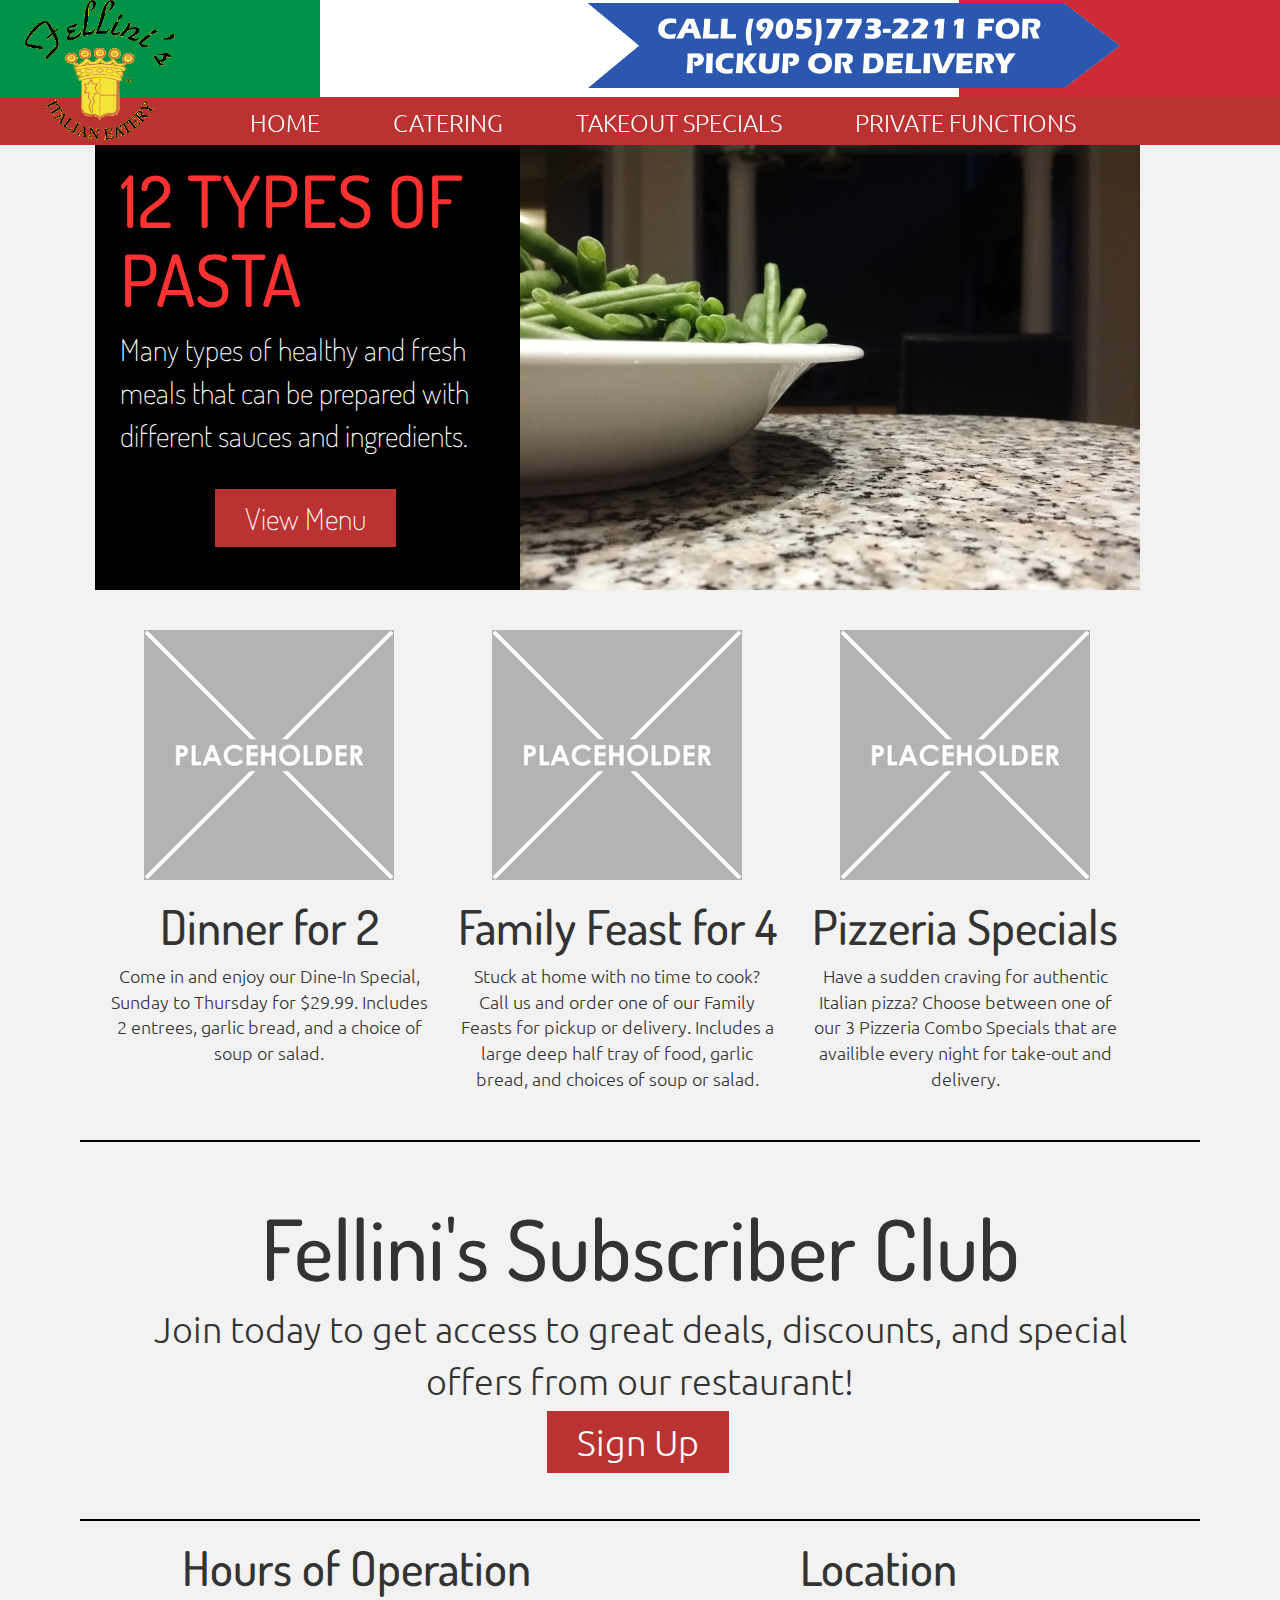
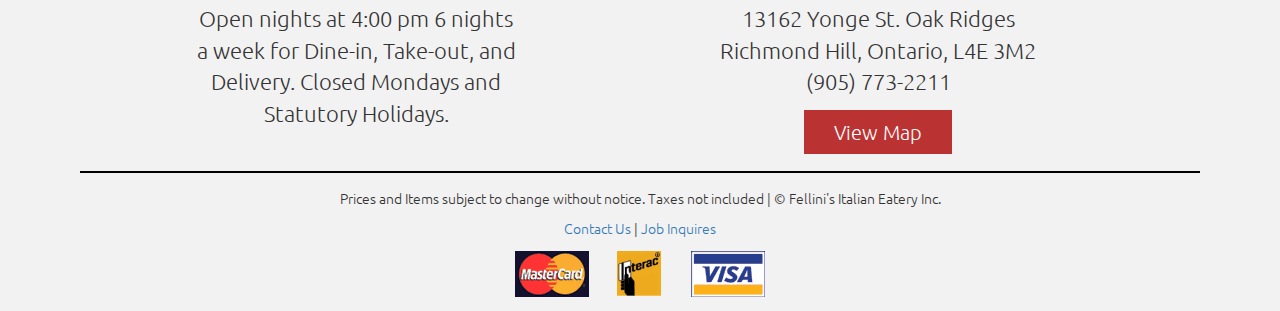
<file: Fellinis/index.html>
<!DOCTYPE html>
<html>
	<head>
		<title>Fellini's Italian Eatery</title>
		<link rel="stylesheet" href="http://maxcdn.bootstrapcdn.com/bootstrap/3.3.5/css/bootstrap.min.css">
		<link rel="stylesheet" type="text/css" href="style.css">
		<link href='https://fonts.googleapis.com/css?family=Ubuntu:400,300|Raleway|Dosis' rel='stylesheet' type='text/css'>
		<script src="https://ajax.googleapis.com/ajax/libs/jquery/1.12.0/jquery.min.js"></script>
		<script>
			$(document).ready(function() {
				$(".mobile-show").click(function() {
					$(".navigation .container").hide();
					$(".mobile-nav").slideDown("slow");
				});

				$(".mobile-close").click(function() {
					$(".mobile-nav").slideUp("slow", function (){
						$(".navigation .container").show();
					});
				});
			
			});
		</script>
	</head>

	<body>
		<div class="navigation">

			<div class="mobile-nav">
				<button class="mobile-close"><strong>X</strong></button>
				<ul class="nav-mobile">
					<li class="adjust"><a href="index.html">Home</a></li>
					<li><a href="catering.html">Catering</a></li>
					<li><a href="takeoutspecials.html">Takeout Specials</a></li>
					<li><a href="privatefunctions.html">Private Functions</a></li>
				</ul>
			</div>

			<div class="container">
				<div class="logo">
					<a href="index.html"><img src="Images/fellinilogo.gif"></a>
				</div>
				<div class="top-banner">
					<a href="#"><img src="Images/callin.png"></a>
				</div>

				<div class="nav-bar">
					<ul class="nav">
						<li><a href = "index.html">Home</a></li>
						<li><a href = "catering.html">Catering</a></li>
						<li><a href = "takeoutspecials.html">Takeout Specials</a></li>
						<li><a href = "privatefunctions.html">Private Functions</a></li>
					</ul>
				</div>
				
				<button class="mobile-show">
					<img src="Images/expand.png" height="35">
				</button>
			</div>
		</div>

		<div class="menu">
			<div class="container">
				<div class="menu-text">
					<h1>12 Types of Pasta</h1>
					<p>Many types of healthy and fresh meals that can be prepared with different sauces and ingredients.</p>
					<a class="button" href="menus.html">View Menu</a>
				</div>

				<div class="menu-image">
					<img src="Images/pasta.jpg" height="450" width="620">
				</div>
			</div>
		</div>

		<div class="specials">
			<div class="container">
				<div class="dinner-two">
					<a href="takeoutspecials.html"><img class="placeholder" src="Images/placeholder.png" height="250" width="250"></a> 
					<h1 class="subtitle">Dinner for 2</h1>
					<p class="description">Come in and enjoy our Dine-In Special, Sunday to Thursday for $29.99. Includes 2 entrees, garlic bread, and a choice of soup or salad.</p>
				</div>
				<div class="dinner-four">
					<a href="takeoutspecials.html"><img class="placeholder" src="Images/placeholder.png" height="250" width="250"></a> 
					<h1 class="subtitle">Family Feast for 4</h1>
					<p class="description">Stuck at home with no time to cook? Call us and order one of our Family Feasts for pickup or delivery. Includes a large deep half tray of food, garlic bread, and choices of soup or salad.</p> 
				</div>
				<div class="pizzeria">
					<a href="takeoutspecials.html"><img class="placeholder" src="Images/placeholder.png" height="250" width="250"></a> 
					<h1 class="subtitle">Pizzeria Specials</h1>
					<p class="description">Have a sudden craving for authentic Italian pizza? Choose between one of our 3 Pizzeria Combo Specials that are availible every night for take-out and delivery.</p>
				</div>
			</div>
		</div>

		<div class="subscribers">
			<div class="container">
				<h1>Fellini's Subscriber Club</h1>
				<p>Join today to get access to great deals, discounts, and special offers from our restaurant!</p>
				<a class="button" href="#">Sign Up</a>
			</div>
		</div>

		<div class="extra-info">
			<div class="container">
				<div class="hours">
					<h1>Hours of Operation</h1>
					<p>Open nights at 4:00 pm 6 nights a week for Dine-in, Take-out, and Delivery. Closed Mondays and Statutory Holidays.</p>
				</div>
				<div class="location">
					<h1>Location</h1>
					<p>13162 Yonge St. Oak Ridges Richmond Hill, Ontario, L4E 3M2 (905) 773-2211</p>
					<a class="button" href="#">View Map</a>
				</div>
			</div>
		</div>

		<div class="footer">
			<div class="container">
				<p class>Prices and Items subject to change without notice. Taxes not included | &copy; Fellini's Italian Eatery Inc.</p>
				<div class="footer-text">
					<a href="#">Contact Us</a>
					 | 
					<a href="#"> Job Inquires</a>
				</div>
				<div class="footer-images">
					<img src="Images/weaccept.gif?">
				</div>
			</div>
		</div>


	</body>



</html>
</file>
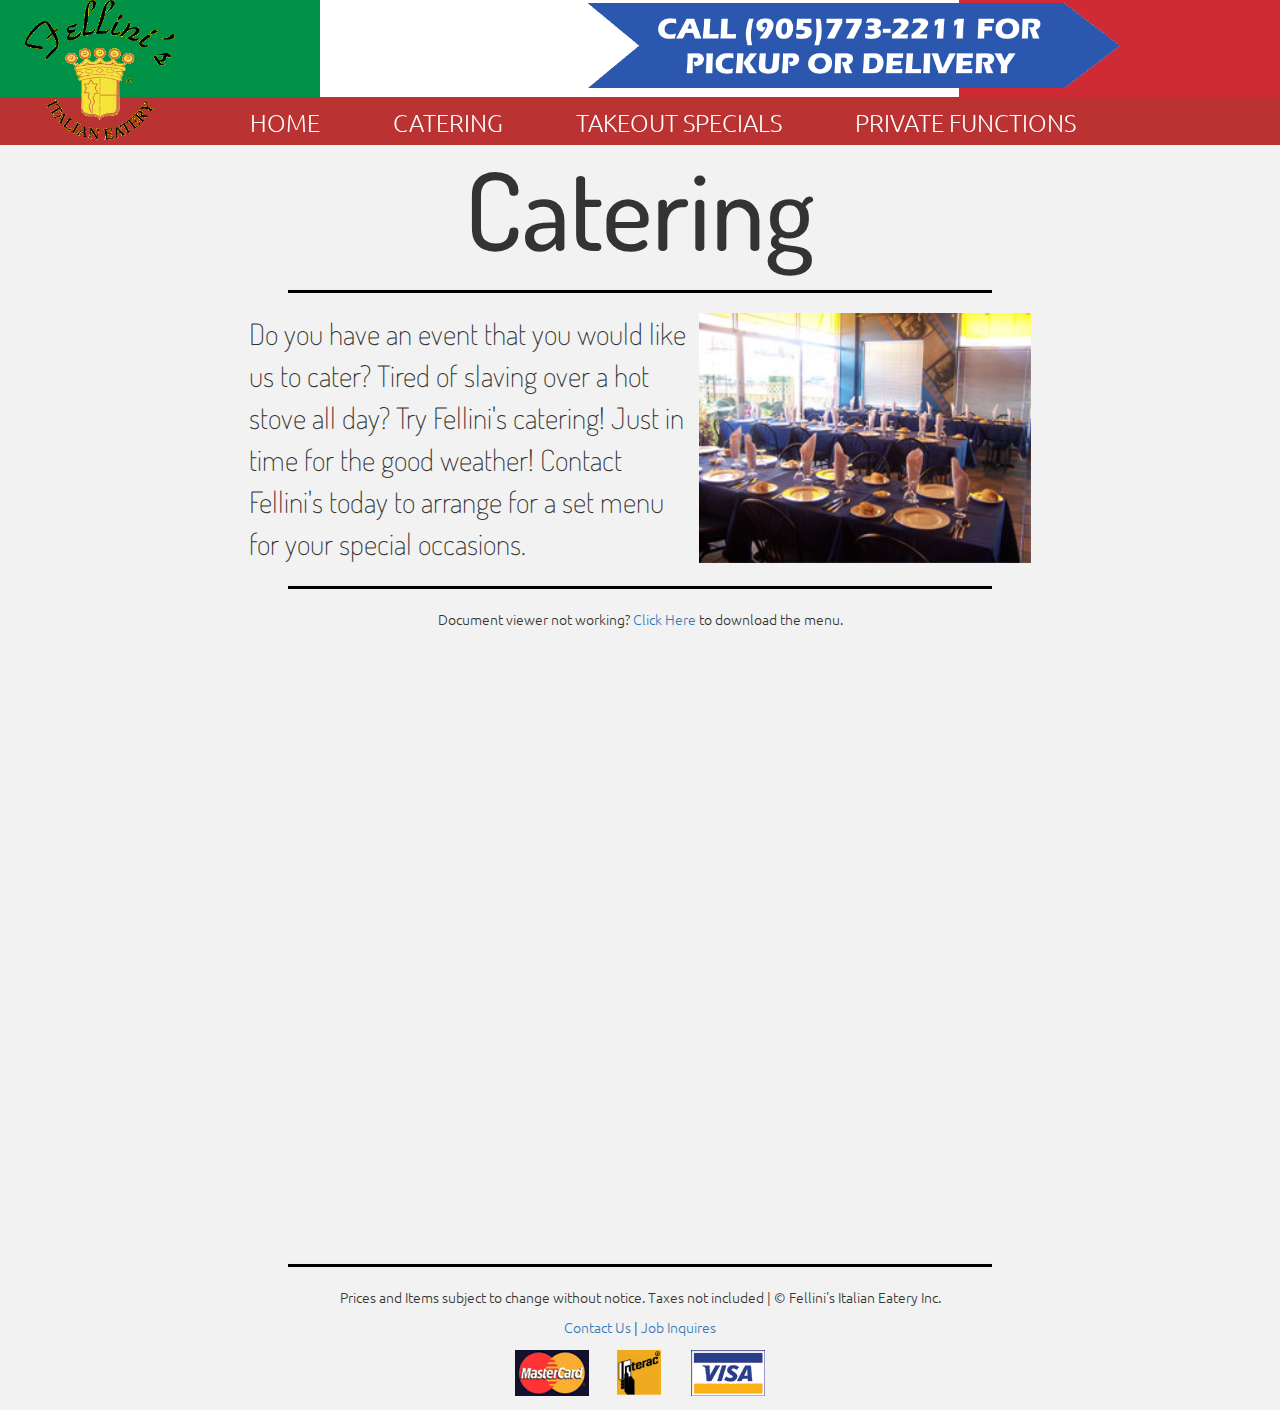
<file: Fellinis/catering.html>
<!DOCTYPE html>
<html>
	<head>
		<title>Fellini's Italian Eatery</title>
		<link rel="stylesheet" href="http://maxcdn.bootstrapcdn.com/bootstrap/3.3.5/css/bootstrap.min.css">
		<link rel="stylesheet" type="text/css" href="style.css">
		<link href='https://fonts.googleapis.com/css?family=Ubuntu:400,300|Raleway|Dosis' rel='stylesheet' type='text/css'>
		<script src="https://ajax.googleapis.com/ajax/libs/jquery/1.12.0/jquery.min.js"></script>
		<script>
			$(document).ready(function() {
				$(".mobile-show").click(function() {
					$(".navigation .container").hide();
					$(".mobile-nav").slideDown("slow");
				});

				$(".mobile-close").click(function() {
					$(".mobile-nav").slideUp("slow", function (){
						$(".navigation .container").show();
					});
				});
			
			});
		</script>
	</head>

	<body>
		<div class="navigation">
			
			<div class="mobile-nav">
				<button class="mobile-close"><strong>X</strong></button>
				<ul class="nav-mobile">
					<li class="adjust"><a href="index.html">Home</a></li>
					<li><a href="catering.html">Catering</a></li>
					<li><a href="takeoutspecials.html">Takeout Specials</a></li>
					<li><a href="privatefunctions.html">Private Functions</a></li>
				</ul>
			</div>

			<div class="container">
				<div class="logo">
					<a href="index.html"><img src="Images/fellinilogo.gif"></a>
				</div>
				<div class="top-banner">
					<a href="#"><img src="Images/callin.png"></a>
				</div>

				<div class="nav-bar">
					<ul class="nav">
						<li><a href = "index.html">Home</a></li>
						<li><a href = "catering.html">Catering</a></li>
						<li><a href = "takeoutspecials.html">Takeout Specials</a></li>
						<li><a href = "privatefunctions.html">Private Functions</a></li>
					</ul>
				</div>
				
				<button class="mobile-show">
					<img src="Images/expand.png" height="35">
				</button>
			</div>
		</div>

		<div class="catering">
			<div class="container">
				<h1>Catering</h1>
				<hr>
				<div class="catering-text">
					<p>Do you have an event that you would like us to cater? Tired of slaving over a hot stove all day? Try Fellini's catering! Just in time for the good weather! Contact Fellini's today to arrange for a set menu for your special occasions.</p>
				</div>
				<div class="catering-image">
					<img src = "Images/cateringsetup.jpg" height="250px"> 
				</div>
				<hr>
				<p>Document viewer not working? <a href="Menus/cateringmenu.pdf" target="_blank">Click Here</a> to download the menu.</p>
				
			</div>
		</div>

		<div class="menu-viewer">
			<div class="container">
				<div class="catering-menu">
					<iframe src="Menus/cateringmenu.pdf" style="width:800px; height:600px;" frameborder="0" target="_blank"></iframe>
				</div>	
				<hr>
			</div>
		</div>

		<div class="footer">
			<div class="container">
				<p class>Prices and Items subject to change without notice. Taxes not included | &copy; Fellini's Italian Eatery Inc.</p>
				<div class="footer-text">
					<a href="#">Contact Us</a>
					 | 
					<a href="#"> Job Inquires</a>
				</div>
				<div class="footer-images">
					<img src="Images/weaccept.gif?">
				</div>
			</div>
		</div>

	</body>



</html>
</file>
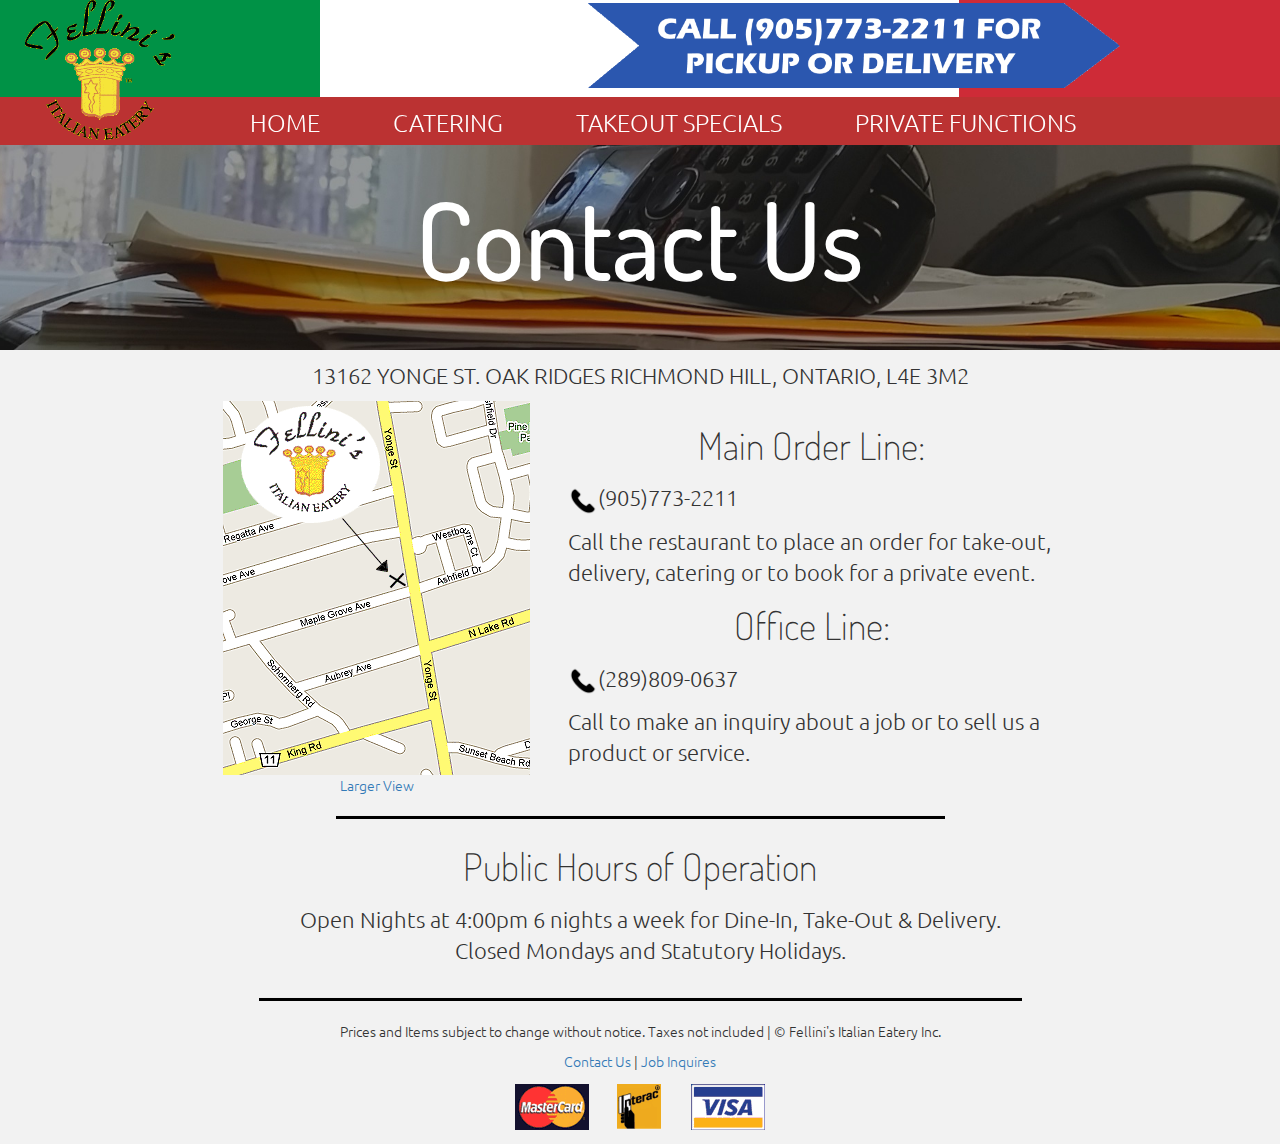
<file: Fellinis/contactus.html>
<!DOCTYPE html>
<html>
	<head>
		<title>Fellini's Italian Eatery</title>
		<link rel="icon" href="http://www.fellinisitalianeatery.com/images/felliniicon.ico" type="image/x-icon"/> 
		<link rel="shortcut icon" href="http://www.fellinisitalianeatery.com/images/felliniicon.ico" type="image/x-icon"/>
		<meta name="viewport" content="width=device-width, initial-scale=1">
		<meta name="keywords" CONTENT="Oak, Ridges, Pizza, Pasta, Takeout, Restaurant, Italian, Fellini, Fellini’s, Authentic, Pizza, Spaghetti, Penne, Rose, Sauce, Patio, Wings, Italian, Eatery, Home-style, Dine-In, Delivery, Eat Smart Award, Winner, Aurora, Newmarket, Richmond, Hill, King, City, Ontario, Catering, Special, Events, Private, Functions, Occasions,">
		<meta name="description" CONTENT="Great Authentic Italian Pizzas &amp; Pastas! Dine-In, Takeout and Delivery! Come dine-in and choose one of our great daily Specials! Eat Smart Award Winner for the Past 6 Years! Located directly on Yonge Street in heart of Oak Ridges, Richmond Hill, Ontario. Call now for TAKEOUT OR DELIVEY (905)773-2211">
		<link rel="stylesheet" href="http://maxcdn.bootstrapcdn.com/bootstrap/3.3.5/css/bootstrap.min.css">
		<link rel="stylesheet" type="text/css" href="style.css">
		<link href='https://fonts.googleapis.com/css?family=Ubuntu:400,300|Raleway|Dosis' rel='stylesheet' type='text/css'>
		<script src="https://ajax.googleapis.com/ajax/libs/jquery/1.12.0/jquery.min.js"></script>
		<script>
			$(document).ready(function() {
				$(".mobile-show").click(function() {
					$(".navigation .container").hide();
					$(".mobile-nav").slideDown("slow");
				});

				$(".mobile-close").click(function() {
					$(".mobile-nav").slideUp("slow", function (){
						$(".navigation .container").show();
					});
				});
			
			});
		</script>
	</head>

	<body>
		<div class="navigation">
			
			<div class="mobile-nav">
				<button class="mobile-close"><strong>X</strong></button>
				<ul class="nav-mobile">
					<li class="adjust"><a href="index.html">Home</a></li>
					<li><a href="catering.html">Catering</a></li>
					<li><a href="takeoutspecials.html">Takeout Specials</a></li>
					<li><a href="privatefunctions.html">Private Functions</a></li>
				</ul>
			</div>

			<div class="container">
				<div class="logo">
					<a href="index.html"><img src="Images/fellinilogo.gif"></a>
				</div>
				<div class="top-banner">
					<a href="#"><img src="Images/callin.png"></a>
				</div>

				<div class="nav-bar">
					<ul class="nav">
						<li><a href = "index.html">Home</a></li>
						<li><a href = "catering.html">Catering</a></li>
						<li><a href = "takeoutspecials.html">Takeout Specials</a></li>
						<li><a href = "privatefunctions.html">Private Functions</a></li>
					</ul>
				</div>
				
				<button class="mobile-show">
					<img src="Images/expand.png" height="35">
				</button>
			</div>
		</div>

		<div class="contact-us-banner">
			<div class="container">
				<h1>Contact Us</h1>
			</div>
		</div>

		<div class="contact-details">
			<div class="container">
				<p>13162 Yonge St. Oak Ridges Richmond Hill, Ontario, L4E 3M2</p>
				<table>
					<tr>
						<td>
							<img src="Images/fellinimap.gif">
							<a href="https://www.google.ca/maps/place/Fellini's+Italian+Eatery+Inc./@43.957607,-79.455786,14z/data=!4m2!3m1!1s0x882ad5ccda67568f:0x4e70748394354095?hl=en" target="_blank">Larger View</a>
						</td>
						<td>
							<p class="phone-num-heading">Main Order Line:</p>
							<p class="phone-num"><img src="Images/phoneicon.png" height="30px">(905)773-2211</p>
							<p class="phone-num">Call the restaurant to place an order for take-out, delivery, catering or to book for a private event.</p>

							<p class="phone-num-heading">Office Line:</p>
							<p class="phone-num"><img src="Images/phoneicon.png" height="30px">(289)809-0637</p>
							<p class="phone-num">Call to make an inquiry about a job or to sell us a product or service.</p>
						</td>
					</tr>
				</table>
				<hr>
				<p class="phone-num-heading">Public Hours of Operation</p>
				<p class="contact-text">Open Nights at 4:00pm 6 nights a week for Dine-In, Take-Out & Delivery. <br>Closed Mondays and Statutory Holidays.</p>
			</div>
		</div>


		<div class="footer">
			<div class="container">
				<hr>
				<p class>Prices and Items subject to change without notice. Taxes not included | &copy; Fellini's Italian Eatery Inc.</p>
				<div class="footer-text">
					<a href="contactus.html">Contact Us</a>
					 | 
					<a href="#"> Job Inquires</a>
				</div>
				<div class="footer-images">
					<img src="Images/weaccept.gif?">
				</div>
			</div>
		</div>

	</body>



</html>
</file>
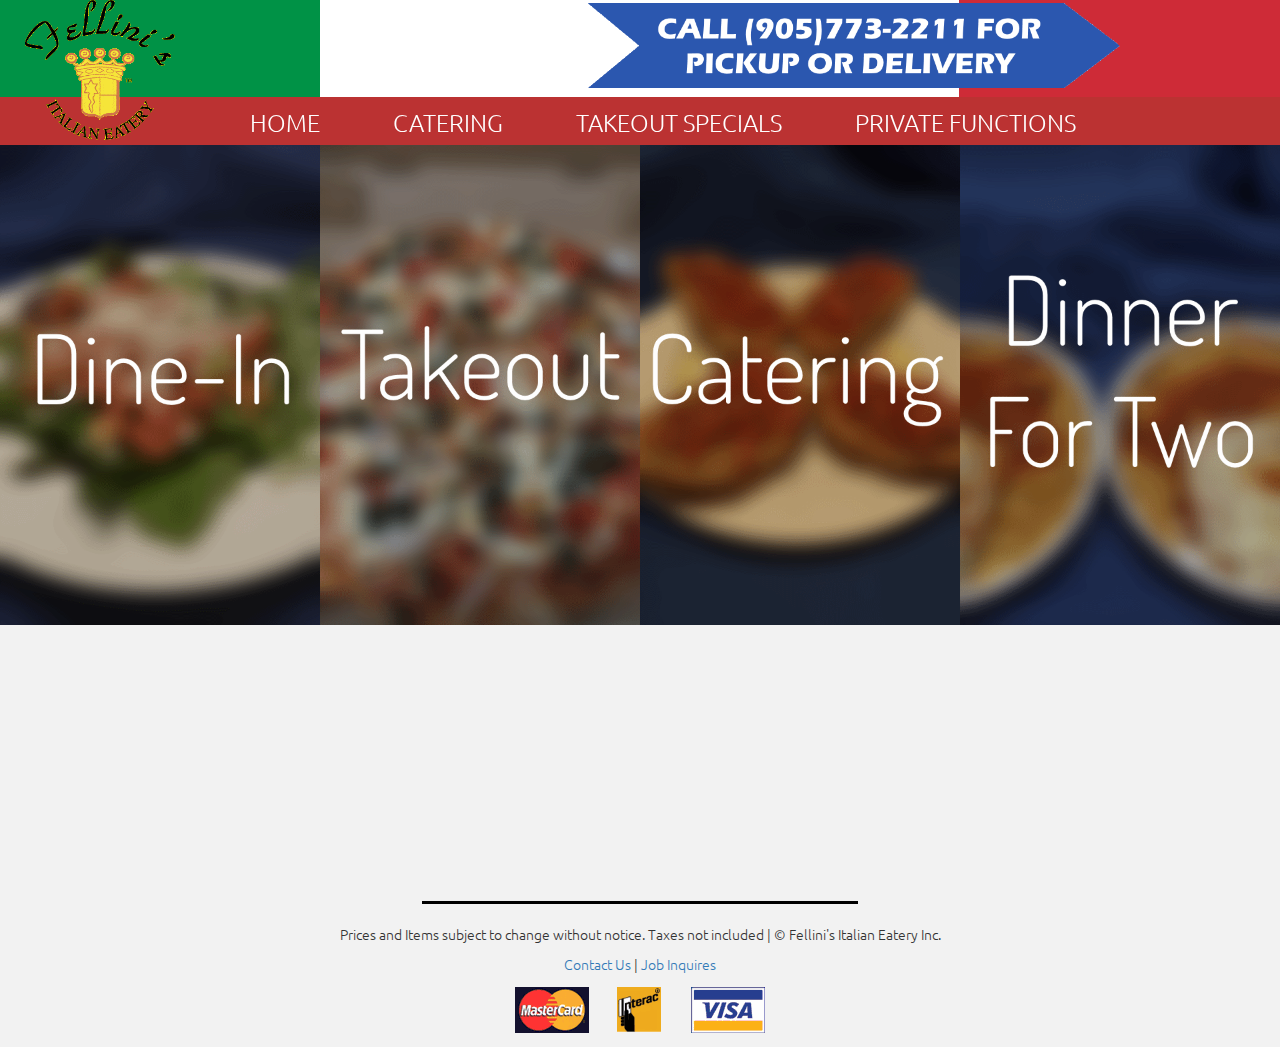
<file: Fellinis/menus.html>
<!DOCTYPE html>
<html>
	<head>
		<title>Fellini's Italian Eatery</title>
		<link rel="icon" href="http://www.fellinisitalianeatery.com/images/felliniicon.ico" type="image/x-icon"/> 
		<link rel="shortcut icon" href="http://www.fellinisitalianeatery.com/images/felliniicon.ico" type="image/x-icon"/>
		<meta name="viewport" content="width=device-width, initial-scale=1">
		<meta name="keywords" CONTENT="Oak, Ridges, Pizza, Pasta, Takeout, Restaurant, Italian, Fellini, Fellini’s, Authentic, Pizza, Spaghetti, Penne, Rose, Sauce, Patio, Wings, Italian, Eatery, Home-style, Dine-In, Delivery, Eat Smart Award, Winner, Aurora, Newmarket, Richmond, Hill, King, City, Ontario, Catering, Special, Events, Private, Functions, Occasions,">
		<meta name="description" CONTENT="Great Authentic Italian Pizzas &amp; Pastas! Dine-In, Takeout and Delivery! Come dine-in and choose one of our great daily Specials! Eat Smart Award Winner for the Past 6 Years! Located directly on Yonge Street in heart of Oak Ridges, Richmond Hill, Ontario. Call now for TAKEOUT OR DELIVEY (905)773-2211">
		<link rel="stylesheet" href="http://maxcdn.bootstrapcdn.com/bootstrap/3.3.5/css/bootstrap.min.css">
		<link rel="stylesheet" type="text/css" href="style.css">
		<link href='https://fonts.googleapis.com/css?family=Ubuntu:400,300|Raleway|Dosis' rel='stylesheet' type='text/css'>
		<script src="https://ajax.googleapis.com/ajax/libs/jquery/1.12.0/jquery.min.js"></script>
		<script>
			$(document).ready(function() {
				$(".mobile-show").click(function() {
					$(".navigation .container").hide();
					$(".mobile-nav").slideDown("slow");
				});

				$(".mobile-close").click(function() {
					$(".mobile-nav").slideUp("slow", function (){
						$(".navigation .container").show();
					});
				});
			
			});
		</script>
	</head>

	<body>
	

<!-- 		<div class="page-title">
			<div class="container">
				<h1>Menus</h1>
				<hr>
			</div>
		</div> -->

		<div class="menu-links">
<!-- 			<div class="container"> -->
			<div class="menu-row">
				<div class="col-sm-3">
					<a href="Menus/dineinmenu.pdf" target="_blank" class="menu-image">
						<img src="Images/dineinclear.png">
						<img class="blurry" src="Images/dinein.png">
					</a>
				</div>
				<div class="col-sm-3">
					<a href="Menus/takeoutmenu.pdf" target="_blank" class="menu-image">
						<img src="Images/pizzaclear.png">
						<img class="blurry" src="Images/pizza1.png">
					</a>
				</div>
				<div class="col-sm-3">
					<a href="Menus/cateringmenu.pdf" target="_blank" class="menu-image">
						<img src="Images/cateringclear.png">
						<img class="blurry" src="Images/catering1.png">
					</a>
				</div>
				<div class="col-sm-3">
					<a href="Menus/dinner4two.pdf" target="_blank" class="menu-image">
						<img src="Images/d2clear.png">
						<img class="blurry" src="Images/d2menu.png">
					</a>
				</div>
			</div>
<!-- 			</div> -->
		</div>
			<div class="navigation">
			<div class="mobile-nav">
				<button class="mobile-close"><strong>X</strong></button>
				<ul class="nav-mobile">
					<li class="adjust"><a href="index.html">Home</a></li>
					<li><a href="catering.html">Catering</a></li>
					<li><a href="takeoutspecials.html">Takeout Specials</a></li>
					<li><a href="privatefunctions.html">Private Functions</a></li>
				</ul>
			</div>

			<div class="container">
				<div class="logo">
					<a href="index.html"><img src="Images/fellinilogo.gif"></a>
				</div>
				<div class="top-banner">
					<a href="contactus.html"><img src="Images/callin.png"></a>
				</div>

				<div class="nav-bar">
					<ul class="nav">
						<li><a href = "index.html">Home</a></li>
						<li><a href = "catering.html">Catering</a></li>
						<li><a href = "takeoutspecials.html">Takeout Specials</a></li>
						<li><a href = "privatefunctions.html">Private Functions</a></li>
					</ul>
				</div>
				
				<button class="mobile-show">
					<img src="Images/expand.png" height="35">
				</button>
			</div>
		</div>

		<div class="menu-footer">
			<div class="container">
				<hr class="menu-hr">
				<p class>Prices and Items subject to change without notice. Taxes not included | &copy; Fellini's Italian Eatery Inc.</p>
				<div class="footer-text">
					<a href="contactus.html">Contact Us</a>
					 | 
					<a href="contactus.html"> Job Inquires</a>
				</div>
				<div class="footer-images">
					<img src="Images/weaccept.gif?">
				</div>
			</div>
		</div>

	</body>



</html>
</file>
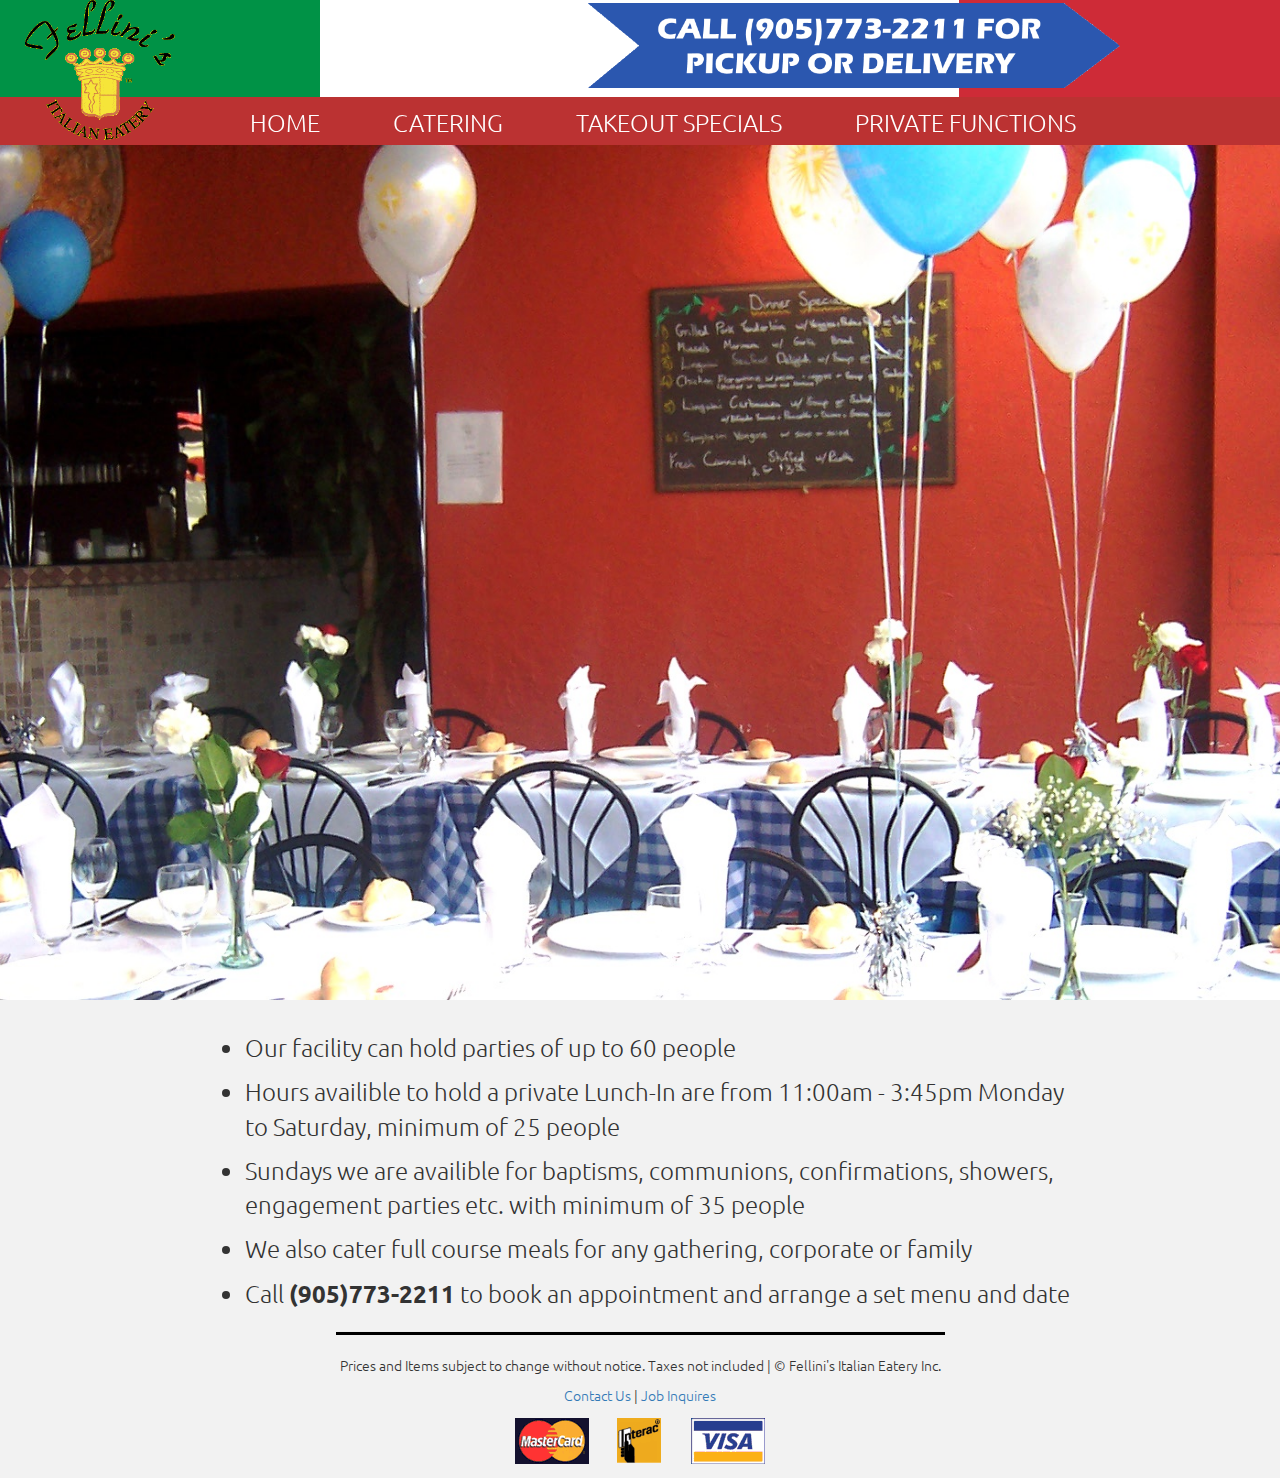
<file: Fellinis/privatefunctions.html>
<!DOCTYPE html>
<html>
	<head>
		<title>Fellini's Italian Eatery</title>
		<link rel="stylesheet" href="http://maxcdn.bootstrapcdn.com/bootstrap/3.3.5/css/bootstrap.min.css">
		<link rel="stylesheet" type="text/css" href="style.css">
		<link href='https://fonts.googleapis.com/css?family=Ubuntu:400,300|Raleway|Dosis' rel='stylesheet' type='text/css'>
		<script src="https://ajax.googleapis.com/ajax/libs/jquery/1.12.0/jquery.min.js"></script>
		<script>
			$(document).ready(function() {
				$(".mobile-show").click(function() {
					$(".navigation .container").hide();
					$(".mobile-nav").slideDown("slow");
				});

				$(".mobile-close").click(function() {
					$(".mobile-nav").slideUp("slow", function (){
						$(".navigation .container").show();
					});
				});
			
			});
		</script>
	</head>

	<body>
		<div class="navigation">
			
			<div class="mobile-nav">
				<button class="mobile-close"><strong>X</strong></button>
				<ul class="nav-mobile">
					<li class="adjust"><a href="index.html">Home</a></li>
					<li><a href="catering.html">Catering</a></li>
					<li><a href="takeoutspecials.html">Takeout Specials</a></li>
					<li><a href="privatefunctions.html">Private Functions</a></li>
				</ul>
			</div>

			<div class="container">
				<div class="logo">
					<a href="index.html"><img src="Images/fellinilogo.gif"></a>
				</div>
				<div class="top-banner">
					<a href="#"><img src="Images/callin.png"></a>
				</div>

				<div class="nav-bar">
					<ul class="nav">
						<li><a href = "index.html">Home</a></li>
						<li><a href = "catering.html">Catering</a></li>
						<li><a href = "takeoutspecials.html">Takeout Specials</a></li>
						<li><a href = "privatefunctions.html">Private Functions</a></li>
					</ul>
				</div>
				
				<button class="mobile-show">
					<img src="Images/expand.png" height="35">
				</button>
			</div>
		</div>

		<div class="private-functions">

		</div>

		<div class="private-function-details">
			<div class="container">
				<ul class="details">
					<li>Our facility can hold parties of up to 60 people</li>
					<li>Hours availible to hold a private Lunch-In are from 11:00am - 3:45pm Monday to Saturday, minimum of 25 people</li>
					<li>Sundays we are availible for baptisms, communions, confirmations, showers, engagement parties etc. with minimum of 35 people</li>
					<li>We also cater full course meals for any gathering, corporate or family</li>
					<li>Call <strong>(905)773-2211</strong> to book an appointment and arrange a set menu and date</li>
				</ul>
				<hr>
			</div>
		</div>

		<div class="footer">
			<div class="container">
				<p class>Prices and Items subject to change without notice. Taxes not included | &copy; Fellini's Italian Eatery Inc.</p>
				<div class="footer-text">
					<a href="#">Contact Us</a>
					 | 
					<a href="#"> Job Inquires</a>
				</div>
				<div class="footer-images">
					<img src="Images/weaccept.gif?">
				</div>
			</div>
		</div>

	</body>



</html>
</file>
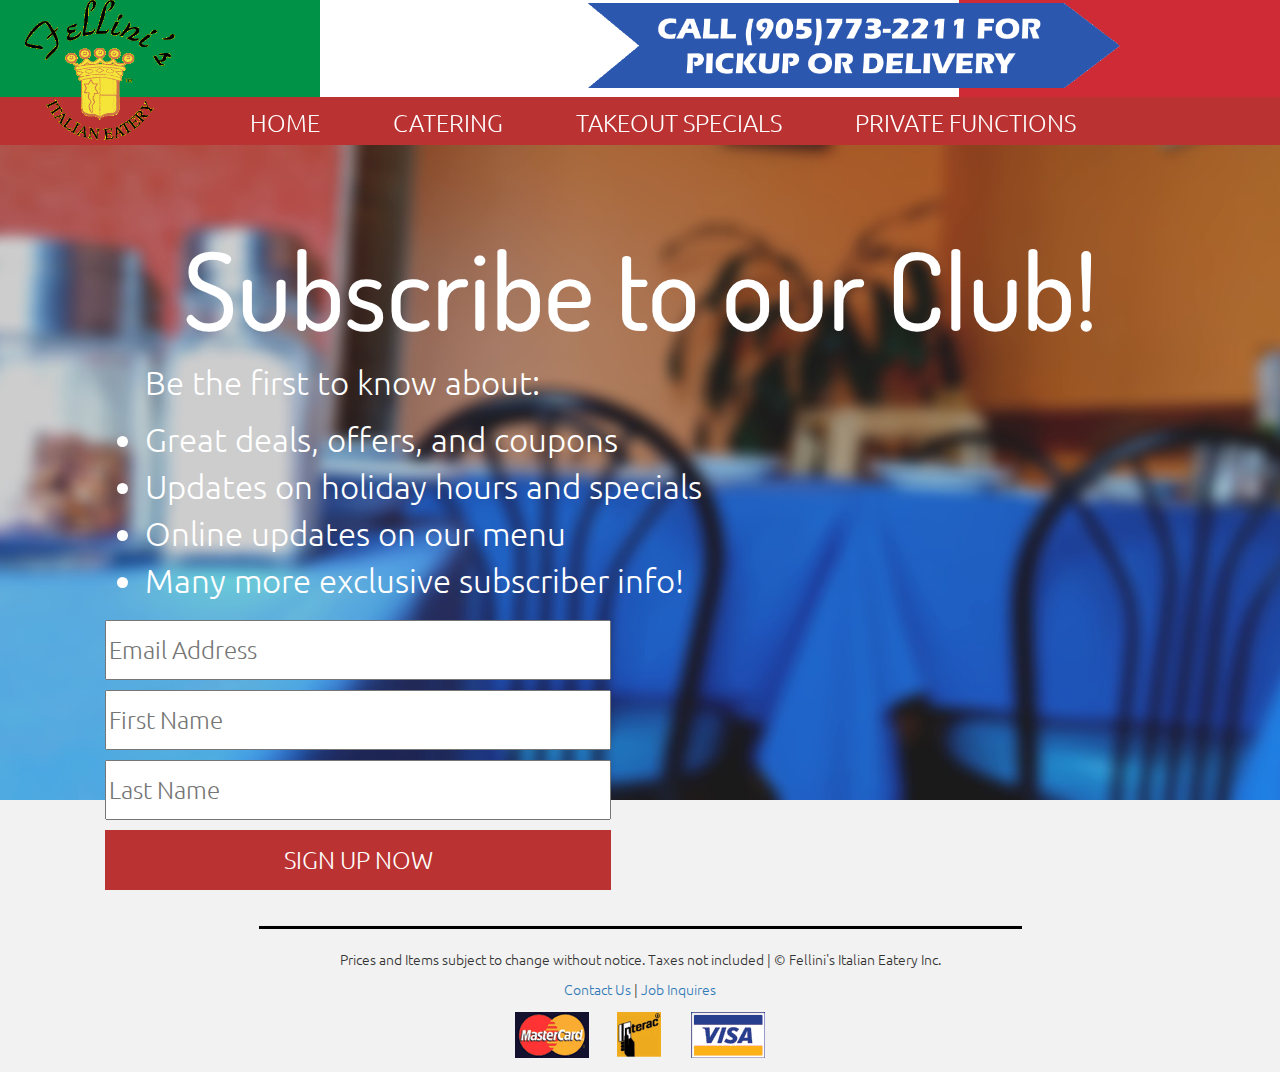
<file: Fellinis/subscribe.html>
<!DOCTYPE html>
<html>
	<head>
		<title>Fellini's Italian Eatery</title>
		<link rel="icon" href="http://www.fellinisitalianeatery.com/images/felliniicon.ico" type="image/x-icon"/> 
		<link rel="shortcut icon" href="http://www.fellinisitalianeatery.com/images/felliniicon.ico" type="image/x-icon"/>
		<meta name="viewport" content="width=device-width, initial-scale=1">
		<meta name="keywords" CONTENT="Oak, Ridges, Pizza, Pasta, Takeout, Restaurant, Italian, Fellini, Fellini’s, Authentic, Pizza, Spaghetti, Penne, Rose, Sauce, Patio, Wings, Italian, Eatery, Home-style, Dine-In, Delivery, Eat Smart Award, Winner, Aurora, Newmarket, Richmond, Hill, King, City, Ontario, Catering, Special, Events, Private, Functions, Occasions,">
		<meta name="description" CONTENT="Great Authentic Italian Pizzas &amp; Pastas! Dine-In, Takeout and Delivery! Come dine-in and choose one of our great daily Specials! Eat Smart Award Winner for the Past 6 Years! Located directly on Yonge Street in heart of Oak Ridges, Richmond Hill, Ontario. Call now for TAKEOUT OR DELIVEY (905)773-2211">
		<link rel="stylesheet" href="http://maxcdn.bootstrapcdn.com/bootstrap/3.3.5/css/bootstrap.min.css">
		<link rel="stylesheet" type="text/css" href="style.css">
		<link href='https://fonts.googleapis.com/css?family=Ubuntu:400,300|Raleway|Dosis' rel='stylesheet' type='text/css'>
		<script src="https://ajax.googleapis.com/ajax/libs/jquery/1.12.0/jquery.min.js"></script>
		<script>
			$(document).ready(function() {
				$(".mobile-show").click(function() {
					$(".navigation .container").hide();
					$(".mobile-nav").slideDown("slow");
				});

				$(".mobile-close").click(function() {
					$(".mobile-nav").slideUp("slow", function (){
						$(".navigation .container").show();
					});
				});
			
			});
		</script>
	</head>

	<body>
		<div class="navigation">
			<div class="mobile-nav">
				<button class="mobile-close"><strong>X</strong></button>
				<ul class="nav-mobile">
					<li class="adjust"><a href="index.html">Home</a></li>
					<li><a href="catering.html">Catering</a></li>
					<li><a href="takeoutspecials.html">Takeout Specials</a></li>
					<li><a href="privatefunctions.html">Private Functions</a></li>
				</ul>
			</div>

			<div class="container">
				<div class="logo">
					<a href="index.html"><img src="Images/fellinilogo.gif"></a>
				</div>
				<div class="top-banner">
					<a href="contactus.html"><img src="Images/callin.png"></a>
				</div>

				<div class="nav-bar">
					<ul class="nav">
						<li><a href = "index.html">Home</a></li>
						<li><a href = "catering.html">Catering</a></li>
						<li><a href = "takeoutspecials.html">Takeout Specials</a></li>
						<li><a href = "privatefunctions.html">Private Functions</a></li>
					</ul>
				</div>
				
				<button class="mobile-show">
					<img src="Images/expand.png" height="35">
				</button>
			</div>
		</div>

		<div class="subscribe-bg">
			<div class="container">
				<div class="form-container">
					<form method="post" action="http://www.fellinisitalianeatery.com/lists/?p=subscribe" name="subscribeform" class="subform">
						<div class="content"><h3>Subscribe to our Club!</h3>
								<ul class="sub-info">
									<p>Be the first to know about:</p>
									<li>Great deals, offers, and coupons</li>
									<li>Updates on holiday hours and specials</li>
									<li>Online updates on our menu</li>
									<li>Many more exclusive subscriber info!</li>
								</ul>
							<script language="Javascript" type="text/javascript">
							function checkform()
							{
							  for (i=0;i<fieldstocheck.length;i++) {
							    if (eval("document.subscribeform.elements['"+fieldstocheck[i]+"'].type") == "checkbox") {
							      if (document.subscribeform.elements[fieldstocheck[i]].checked) {
							      } else {
							        alert("Please enter your "+fieldnames[i]);
							        eval("document.subscribeform.elements['"+fieldstocheck[i]+"'].focus()");
							        return false;
							      }
							    } else {
							      if (eval("document.subscribeform.elements['"+fieldstocheck[i]+"'].value") == "") {
							        alert("Please enter your "+fieldnames[i]);
							        eval("document.subscribeform.elements['"+fieldstocheck[i]+"'].focus()");
							        return false;
							      }
							    }
							  }
							  for (i=0;i<groupstocheck.length;i++) {
							    if (!checkGroup(groupstocheck[i],groupnames[i])) {
							      return false;
							    }
							  }
							  
							  if (! checkEmail()) {
							    alert("Email address is not valid");
							    return false;
							  }
							  return true;
							}

							var fieldstocheck = new Array();
							var fieldnames = new Array();
							function addFieldToCheck(value,name)
							{
							  fieldstocheck[fieldstocheck.length] = value;
							  fieldnames[fieldnames.length] = name;
							}
							var groupstocheck = new Array();
							var groupnames = new Array();
							function addGroupToCheck(value,name)
							{
							  groupstocheck[groupstocheck.length] = value;
							  groupnames[groupnames.length] = name;
							}

							function compareEmail()
							{
							  return (document.subscribeform.elements["email"].value == document.subscribeform.elements["emailconfirm"].value);
							}

							function checkEmail()
							{
							  var re = /^(([^<>()[\]\.,;:\s@\"]+(\.[^<>()[\]\.,;:\s@\"]+)*)|(\".+\"))@((\[[0-9]{1,3}\.[0-9]{1,3}\.[0-9]{1,3}\.[0-9]{1,3}\])|(([a-zA-Z\-0-9]+\.)+[a-zA-Z]{2,}))$/;
							    return re.test(document.subscribeform.elements["email"].value);
							}

							function checkGroup(name,value)
							{
							  option = -1;
							  for (i=0;i<document.subscribeform.elements[name].length;i++) {
							    if (document.subscribeform.elements[name][i].checked) {
							      option = i;
							    }
							  }
							  if (option == -1) {
							    alert ("Please enter your "+value);

							    return false;
							  }

							  return true;
							}

							</script>
							<form method="post" action="" name="subscribeform">
								<table border=0 class="form-table">
									<tr><td class="attributeinput"><input type=text name=email value="" size="30" placeholder="Email Address"/>
										<script language="Javascript" type="text/javascript">addFieldToCheck("email","Email address");</script>
									</td></tr>
									<input type="hidden" name="htmlemail" value="1" />

									<tr><td class="attributeinput"><input type="text" name="attribute1"  class="attributeinput" size="30" value="" placeholder="First Name"/>
										<script language="Javascript" type="text/javascript">addFieldToCheck("attribute1","First Name:");</script>
									</td></tr>

									<tr><td class="attributeinput"><input type="text" name="attribute2"  class="attributeinput" size="30" value="" placeholder="Last Name"/>
										<script language="Javascript" type="text/javascript">addFieldToCheck("attribute2","Last Name:");</script>
									</td></tr>

									<tr><td class="attributeinput">
										<input type="hidden" name="list[2]" value="signup" />
										<input type="hidden" name="listname[2]" value="newsletter"/>
										<div style="display:none"><input type="text" name="VerificationCodeX" value="" size="20"></div>
										<p><input type=submit name="subscribe" value="Sign Up Now" onClick="return checkform();" class="sub-button"></p>
									</td></tr>
								</table>
							 </div>
					</form>
				</div>
			</div>
		</div>

		<div class="private-function-details">
			<div class="container">


			</div>
		</div>

		<div class="footer">
			<div class="container">
					<hr>
				<p class>Prices and Items subject to change without notice. Taxes not included | &copy; Fellini's Italian Eatery Inc.</p>
				<div class="footer-text">
					<a href="contactus.html">Contact Us</a>
					 | 
					<a href="contactus.html"> Job Inquires</a>
				</div>
				<div class="footer-images">
					<img src="Images/weaccept.gif?">
				</div>
			</div>
		</div>

	</body>



</html>
</file>
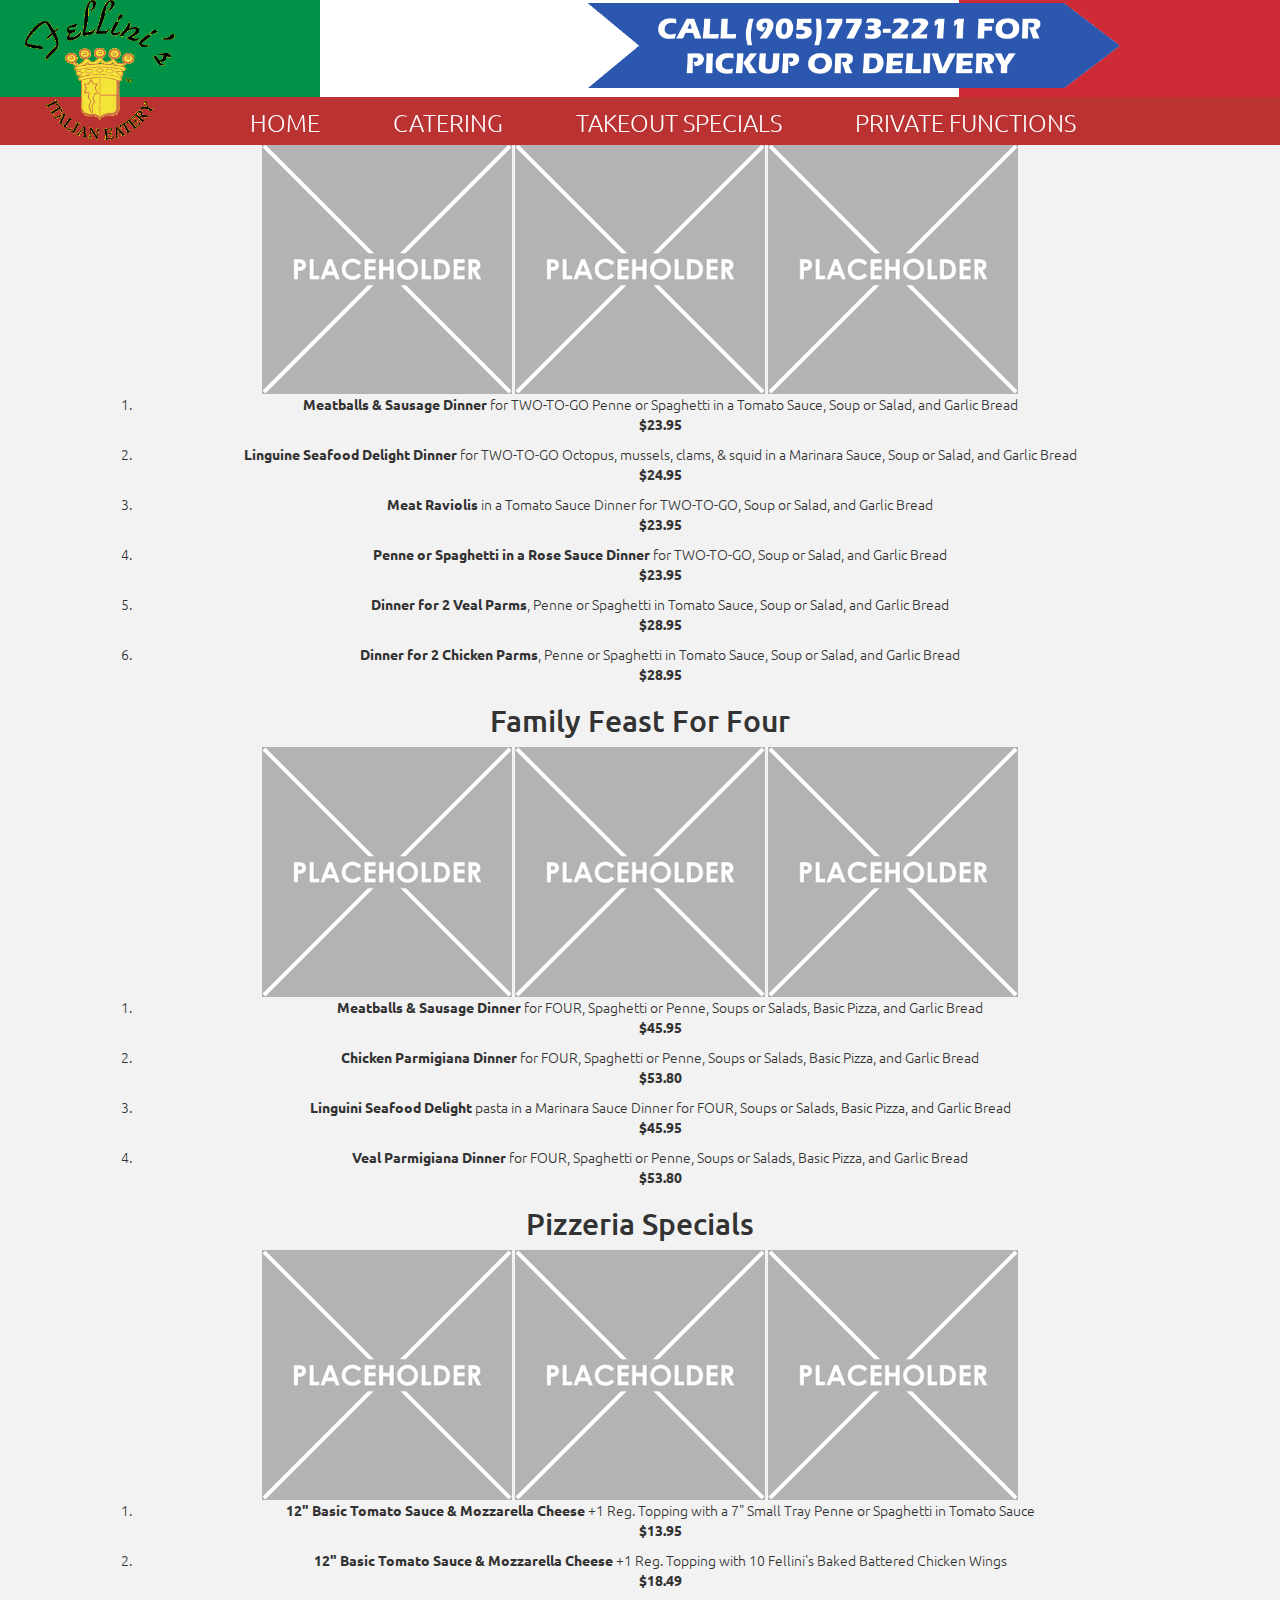
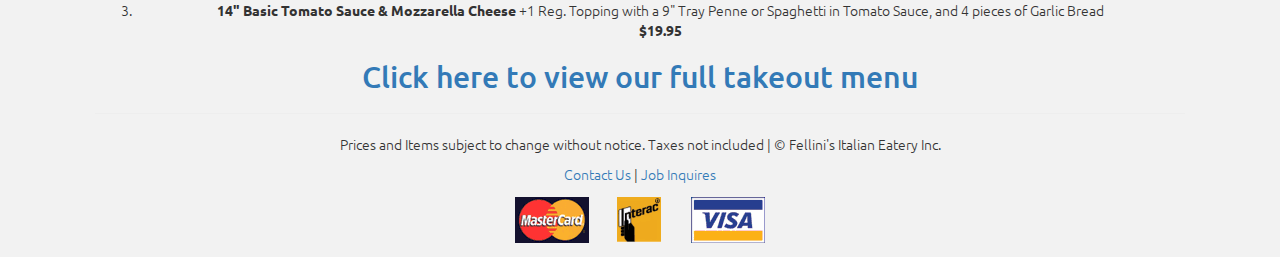
<file: Fellinis/takeoutspecials.html>
<!DOCTYPE html>
<html>
	<head>
		<title>Fellini's Italian Eatery</title>
		<link rel="stylesheet" href="http://maxcdn.bootstrapcdn.com/bootstrap/3.3.5/css/bootstrap.min.css">
		<link rel="stylesheet" type="text/css" href="style.css">
		<link href='https://fonts.googleapis.com/css?family=Ubuntu:400,300|Raleway|Dosis' rel='stylesheet' type='text/css'>
		<script src="https://ajax.googleapis.com/ajax/libs/jquery/1.12.0/jquery.min.js"></script>
		<script>
			$(document).ready(function() {
				$(".mobile-show").click(function() {
					$(".navigation .container").hide();
					$(".mobile-nav").slideDown("slow");
				});

				$(".mobile-close").click(function() {
					$(".mobile-nav").slideUp("slow", function (){
						$(".navigation .container").show();
					});
				});
			
			});
		</script>
	</head>

	<body>
		<div class="navigation">
			
			<div class="mobile-nav">
				<button class="mobile-close"><strong>X</strong></button>
				<ul class="nav-mobile">
					<li class="adjust"><a href="index.html">Home</a></li>
					<li><a href="catering.html">Catering</a></li>
					<li><a href="takeoutspecials.html">Takeout Specials</a></li>
					<li><a href="privatefunctions.html">Private Functions</a></li>
				</ul>
			</div>

			<div class="container">
				<div class="logo">
					<a href="index.html"><img src="Images/fellinilogo.gif"></a>
				</div>
				<div class="top-banner">
					<a href="#"><img src="Images/callin.png"></a>
				</div>

				<div class="nav-bar">
					<ul class="nav">
						<li><a href = "index.html">Home</a></li>
						<li><a href = "catering.html">Catering</a></li>
						<li><a href = "takeoutspecials.html">Takeout Specials</a></li>
						<li><a href = "privatefunctions.html">Private Functions</a></li>
					</ul>
				</div>
				
				<button class="mobile-show">
					<img src="Images/expand.png" height="35">
				</button>
			</div>
		</div>

		<div class="takeoutspecials">
			<div class="container">
				<h1>Specials</h1>
				<hr>
				<h2 class="takeoutspecials-title">Dinner For Two</h2>
				<div class="takeoutspecials-image">
					<img src = "Images/placeholder.png" height="250px"> 
					<img src = "Images/placeholder.png" height="250px"> 
					<img src = "Images/placeholder.png" height="250px"> 
				</div>
				<div class="takeoutspecials-text">
					<ol>
						<li>
							<strong>Meatballs & Sausage Dinner</strong> for TWO-TO-GO Penne or Spaghetti in a Tomato Sauce, Soup or Salad, and Garlic Bread
							<p class="pricetag"><strong>$23.95</strong></p>
						</li>
						<li>
							<strong>Linguine Seafood Delight Dinner</strong> for TWO-TO-GO Octopus, mussels, clams, & squid in a Marinara Sauce, Soup or Salad, and Garlic Bread
							<p class="pricetag"><strong>$24.95</strong></p>
						</li>
						<li>
							<strong>Meat Raviolis</strong> in a Tomato Sauce Dinner for TWO-TO-GO, Soup or Salad, and Garlic Bread
							<p class="pricetag"><strong>$23.95</strong></p>
						</li>
						<li>
							<strong>Penne or Spaghetti in a Rose Sauce Dinner</strong> for TWO-TO-GO, Soup or Salad, and Garlic Bread
							<p class="pricetag"><strong>$23.95</strong></p>
						</li>
						<li>
							<strong>Dinner for 2 Veal Parms</strong>, Penne or Spaghetti in Tomato Sauce, Soup or Salad, and Garlic Bread
							<p class="pricetag"><strong>$28.95</strong></p>
						</li>
						<li>
							<strong>Dinner for 2 Chicken Parms</strong>, Penne or Spaghetti in Tomato Sauce, Soup or Salad, and Garlic Bread
							<p class="pricetag"><strong>$28.95</strong></p>
						</li>
					</ol>
				</div>

				<h2 class="takeoutspecials-title">Family Feast For Four</h2>
				<div class="takeoutspecials-image">
					<img src = "Images/placeholder.png" height="250px"> 
					<img src = "Images/placeholder.png" height="250px"> 
					<img src = "Images/placeholder.png" height="250px"> 
				</div>
				<div class="takeoutspecials-text">
					<ol>
						<li>
							<strong>Meatballs & Sausage Dinner</strong> for FOUR, Spaghetti or Penne, Soups or Salads, Basic Pizza, and Garlic Bread
							<p class="pricetag"><strong>$45.95</strong></p>
						</li>
						<li>
							<strong>Chicken Parmigiana Dinner</strong> for FOUR, Spaghetti or Penne, Soups or Salads, Basic Pizza, and Garlic Bread
							<p class="pricetag"><strong>$53.80</strong></p>
						</li>
						<li>
							<strong>Linguini Seafood Delight</strong> pasta in a Marinara Sauce Dinner for FOUR, Soups or Salads, Basic Pizza, and Garlic Bread
							<p class="pricetag"><strong>$45.95</strong></p>
						</li>
						<li>
							<strong>Veal Parmigiana Dinner</strong> for FOUR, Spaghetti or Penne, Soups or Salads, Basic Pizza, and Garlic Bread
							<p class="pricetag"><strong>$53.80</strong></p>
						</li>
					</ol>
				</div>

				<h2 class="takeoutspecials-title">Pizzeria Specials</h2>
				<div class="takeoutspecials-image">
					<img src = "Images/placeholder.png" height="250px"> 
					<img src = "Images/placeholder.png" height="250px"> 
					<img src = "Images/placeholder.png" height="250px"> 
				</div>
				<div class="takeoutspecials-text">
					<ol>
						<li>
							<strong>12" Basic Tomato Sauce & Mozzarella Cheese</strong> +1 Reg. Topping with a 7" Small Tray Penne or Spaghetti in Tomato Sauce
							<p class="pricetag"><strong>$13.95</strong></p>
						</li>
						<li>
							<strong>12" Basic Tomato Sauce & Mozzarella Cheese</strong> +1 Reg. Topping with 10 Fellini's Baked Battered Chicken Wings
							<p class="pricetag"><strong>$18.49</strong></p>
						</li>
						<li>
							<strong>14" Basic Tomato Sauce & Mozzarella Cheese</strong> +1 Reg. Topping with a 9" Tray Penne or Spaghetti in Tomato Sauce, and 4 pieces of Garlic Bread
							<p class="pricetag"><strong>$19.95</strong></p>
						</li>
					</ol>
				</div>

				<a href="Menus/takeoutmenu.pdf" target="_blank"><h2 class="takeoutspecials-title">Click here to view our full takeout menu</h2></a> 
				<hr>
			</div>
		</div>


		<div class="footer">
			<div class="container">
				<p class>Prices and Items subject to change without notice. Taxes not included | &copy; Fellini's Italian Eatery Inc.</p>
				<div class="footer-text">
					<a href="#">Contact Us</a>
					 | 
					<a href="#"> Job Inquires</a>
				</div>
				<div class="footer-images">
					<img src="Images/weaccept.gif?">
				</div>
			</div>
		</div>

	</body>



</html>
</file>
<file: Fellinis/style.css>
html, body {
	margin: 0;
	padding: 0;
	background-color: #F2F2F2;	
}

body {
	font-family: 'Ubuntu', sans-serif;
	font-weight: 100;
}


.container {
	width: 80em;
	padding 0;
	margin: 0 auto;
	text-align: center;
	float: center;
}

/*----------------HOMEPAGE STYLES-----------------------*/

.navigation {
	background:url("Images/banner.png") top center repeat-x; 
	position: fixed;
	width: 100%;
	min-width: 1200px;
}

.logo, .top-banner {
	display: block;
	float: left;
}

.logo {
	text-align: right;
}

.logo img {
	width: 150px;
}

.top-banner {
	float: right;
	width: 800px;
}

.top-banner img {
	width: 40em;
}

@media only screen and (min-width: 1000px){
	.nav-bar {
		width: 975px;
		float: right;
		margin-right: 105px;
	}
	
	.navigation .container {
		color: white;
		width: 90em;
	}
	
	.nav ul {
		list-style-type: none;
		text-align: center;
		color: white;
	}
	
	.nav li {
		display: inline-block;
		font-size: 24px;
		padding-right: 20px;
		padding-left: 20px;
		text-transform: uppercase;
		color: white;
	}
	
	.nav a {
		text-decoration: none;
		color: white;
	}
	
	.nav a:hover, li:hover {
		transition: background .5s;  
		background: transparent !important;
		color: black;
	}
	
	.mobile-show {
		display: none;
	}
	
	.mobile-nav {
		display: none;
	}
}

@media only screen and (max-width: 1000px){
	.nav-bar {
		display: none;
	}
	
	.top-banner {
		display: none;
	}
	
	.mobile-show {
		margin-top: 100px;
		float: left;
		background-color: #E8E8E8;
		border-radius: 9px;
		border: none;
		width: 50px;
		height: 37px;
		text-align: center;
		padding: 0;
		box-shadow: 0 12px 16px 0 rgba(0,0,0,0.24), 0 17px 50px 0 rgba(0,0,0,0.19);
	}
	
	.mobile-nav {
		background-color: #BB3232;
		text-align: center;
		list-style-type: none;
		display: none;
	}
	
	.mobile-nav ul {
		text-align: center;
		list-style-type: none;
		color: white;
		font-size: 30px;
		padding: 0;
	}
	
	.mobile-nav a {
		color: white;
		text-decoration: none;
	}

	.mobile-nav .adjust {
		padding-right: 30px;
	}

	.mobile-nav a:hover {
		transition: color .2s;  
		color: black;
	}

	.mobile-nav li:hover {
		background: #AB3232;
	}

	.mobile-nav .mobile-close {
		margin-top: 5px;
		margin-left: 5px;
		background: white;
		color: #bb3232;	
		border: none;
		border-radius: 20px;
		font-size: 16px;
		width: 30px;
		height: 30px;
		float: left;
	}

	.mobile-nav .mobile-close:hover {
		background: black;
		color: white;
	}

}

.menu-text, .menu-image {
	min-height: 450px;
	float: left;
	display: block;
	margin-top: 140px;

}

.menu-image {
	width: 620px;
}

.menu-text {
	width: 425px;
	background-color: #000000;
	font-family: 'Dosis', sans-serif;
	text-align: left;
	padding-left: 25px;
	color: white;
	font-size: 30px;
}

.menu-text h1 {
	color:#FF3232;
	font-size: 72px;
	text-transform: uppercase;
}

.menu-text p {
	margin-bottom: 40px;
}

.button {
  margin-left: 95px;
  background: #BB3232;
  color: white;
  padding: 10px 30px;
  text-decoration: none;
  text-align: center;
}

.button:hover {
	color: black;
	text-decoration: none;
	background: white;
	cursor: pointer; 
	transition: background .5s;  
}

.specials .container {
	border-bottom: 2px solid black;
}

.dinner-two, .dinner-four, .pizzeria {
	min-height: 550px;
	float: left;
	display: block;
	width: 348px;
}

.placeholder {
	height: 250px;
	width: 250px;
	text-align: center;
	margin-top: 40px;
}

.subtitle {
	font-family: 'Dosis', sans-serif;
	font-size: 48px;
}

.description {
	margin-left: 15px;
	margin-right: 15px;
	font-size: 18px;
}

.subscribers {
	margin-top: 40px;
	font-size: 36px;
	margin-bottom: 50px;
}

.subscribers .container {
	width: 30em;
	float: center;
}

.subscribers .container h1 {
	font-family: 'Dosis', sans-serif;
	font-style: bold;
	font-size: 84px;
}

.subscribers .container p {
	font-size: 36px;
}

.subscribers .button {
  background: #BB3232;
  color: white;
  padding: 10px 30px;
  text-decoration: none;
  text-align: center;
  margin-right: 100px;
  font-size: 36px;
}

.subscribers .button:hover, .extra-info .button:hover {
	color: white;
	text-decoration: none;
	background: #cb3c3c;
	cursor: pointer; 
	transition: background 0s;  
}

.extra-info {
	margin-bottom: 15px;
}

.extra-info .container {
	border-top: 2px solid black;
	border-bottom: 2px solid black;
}

.extra-info p {
	font-size: 22px;
	margin-left: 100px;
	margin-right: 100px;
	margin-bottom: 20px;
}

.extra-info h1 {
	font-family: 'Dosis', sans-serif;
	font-size: 48px;
}

.hours, .location {
	height: 250px;
	float: left;
	display: block;
	text-align: center;
	width: 522px;
}

.location .button {
	margin-left: 0px;;
	font-size: 20px;
	color: white;
}

.footer hr {
	float: center;
	text-align: center;
	 height: 3px;
    background: black;
    width: 70%;
}


.footer-text, .footer-images {
	text-align: center;
	float: center;
}

/*--------------------MENU PAGE STYLES---------------*/
.page-title .container {
	width: 58em;
	float: center;
}

.page-title h1 {
	margin-top: 150px;
	font-family: 'Dosis', sans-serif;
	font-style: bold;
	font-size: 108px;
}

.page-title hr {
    height: 3px;
    background: black;
    width: 50%;
}

.menu-links .menu-row a{
	margin-top: 145px;
}


.menu-links img {
	left: 0;
}

.menu-links img{
	height: auto;
	width: auto;
	max-width: 100%;
	
	position: absolute;
	-webkit-transition: opacity 0.5s ease-in-out;
	-moz-transition: opacity 0.5s ease-in-out;
	-o-transition: opacity 0.5s ease-in-out;
	transition: opacity 0.5s ease-in-out;
}

.menu-links .blurry:hover{
	opacity:0;
}



.menu-links hr {
	float: center;
    height: 3px;
    background: black;
    width: 50%;
}

.menu-footer .menu-hr {
	margin-top: 900px;
	float: center;
    height: 3px;
    background: black;
    width: 40%;
}

/* -------------------CATERING STYLES---------------*/
.catering .container {
	width: 58em;
	text-align: center;
	margin: 0 auto;
}

.catering h1 {
	margin-top: 150px;
	font-family: 'Dosis', sans-serif;
	font-style: bold;
	font-size: 108px;
}

.catering hr {
    height: 3px;
    background: black;
    width: 90%;
}

.catering-text, .catering-image {
	float: left;
	display: block;
	margin-bottom: 10px;
}

.catering-image {
	width: 300px;
}

.catering-text {
	width: 450px;
	font-family: 'Dosis', sans-serif;
	text-align: left;
	font-size: 210%;
}

.menu-viewer .container {
	width: 58em;
	margin: 0 auto;
	text-align: center;
}

.menu-viewer hr {
    height: 3px;
    background: black;
    width: 90%;
}

/* -------------------TAKEOUT SPECIALS STYLES---------------*/
.takeout-banner {
	height : 1000px;
	background-image: url("Images/privatefunctionsbg.jpg");
	background-repeat: no-repeat;
	background-size: cover;
	background-position: center center;
	min-width: 1200px;
}

.takeout-banner .container {
	float: center;
}

.takeout-banner .container .buttons {
	float: center;
	margin-top: 200px;
}

.buttons img {
	height: 100px;
	width: 100px;
	margin-left: 30px;
	 -webkit-transition: width 1s, height 1s; /* Safari */
    transition: width 1s, height 1s;
}

.buttons img:hover {
	height: 110px;
	width: 110px;

}

.specials-info {
	text-align: left;
	float: center;
	margin: auto;
	margin-top: 20px;
	width: 1000px;
	height: 600px;
	background-color: #BB3232;
}


.d2-text {
	padding-top: 40px;
}

.specials-info .d2-text ol li{
	color: white;
	font-size: 22px;
	font-family: 'Ubuntu', sans-serif;
}

.specials-info .d2-text p {
	font-size: 24px;
	font-family: 'Ubuntu', sans-serif;
}

.d4-text {
	padding-top: 30px;
}

.specials-info .d4-text ol li{
	color: white;
	font-size: 30px;
	font-family: 'Ubuntu', sans-serif;
}

.specials-info .d4-text p {
	font-size: 30px;
	font-family: 'Ubuntu', sans-serif;
}

.pizza-text {
	padding-top: 40px;
}

.specials-info .pizza-text ol li{
	color: white;
	font-size: 30px;
	font-family: 'Ubuntu', sans-serif;
}

.specials-info .pizza-text p {
	font-size: 30px;
	font-family: 'Ubuntu', sans-serif;
}

/* -------------------PRIVATE FUNCTIONS STYLES---------------*/
.private-functions {
	height: 1000px;
	background-image: url("Images/catering2.JPG");
	background-repeat: no-repeat;
	background-size: cover;
	background-position: center center;
	min-width: 1200px;
}

.private-functions .container {
	width: 900px;
	float: center;
}

.private-functions h1 {
	margin-top: 400px;
	font-family: 'Dosis', sans-serif;
	font-style: bold;
	font-size: 108px;
	color: white;

}

.private-functions p {
	font-size: 32px;
	color: white;
}

.booking {
	background: #BB3232;
	color: white;
	padding: 10px 30px;
	font-size: 36px;
	text-decoration: none;
	text-align: center;
}

.booking:hover {
	color: black;
	text-decoration: none;
	background: white;
	cursor: pointer; 
	transition: background .5s;  
}

.private-function-details .container {
	width: 900px;
	float: center;
}

.details {
	float: center;
	margin-top: 30px;
	font-size: 24px;
	text-align: center;
}

.details li {
	margin-top: 10px;
	float: center;
	text-align: left;
}

.private-function-details hr {
	float: center;
    height: 3px;
    background: black;
    width: 70%;
}

/* -------------------CONTACT US STYLES---------------*/
.contact-us-banner {
	height : 350px;
	background-image: url("Images/contactusbg.jpg");
	background-repeat: no-repeat;
	background-size: cover;
	background-position: center center;
	min-width: 1200px;
}

.contact-us-banner .container {
	width: 900px;
	float: center;
}

.contact-us-banner h1 {
	margin-top: 180px;
	font-family: 'Dosis', sans-serif;
	font-style: bold;
	font-size: 108px;
	color: white;
}

.contact-details .container {
	width: 900px;
	float: center;
	margin-top: 10px;
}

.contact-details p {
	text-transform: uppercase;
	font-size: 22px;
	font-style: bold;
}

.contact-details .phone-num-heading {
	font-family: 'Dosis', sans-serif;
	text-transform: none;
	font-style: bold;
	font-size: 38px;
}

.contact-details .phone-num {
	margin-left: 20px;
	text-align: left;
	text-transform: none;
}

.contact-details a {
	float: center;
}

.contact-details hr {
	float: center;
	height: 3px;
    background: black;
    width: 70%;
}

.contact-details .contact-text {
	font-size: 22px;
	font-style: bold;
	text-transform: none;
	margin-left: 20px;
	text-align: center;
}

/* -------------------SUBSCRIBE PAGE STYLES---------------*/
.subscribe-bg {
	height : 800px;
	background-image: url("Images/subclubbg.jpg");
	background-repeat: no-repeat;
	background-size: cover;
	background-position: center center;
	min-width: 1200px;
}

.subscribe-bg .container {
	width: 1100px;
}

.subscribe-bg .content h3 {
	margin-top: 230px;
	font-family: 'Dosis', sans-serif;
	font-style: bold;
	font-size: 108px;
	color: white;
}

.subscribe-bg .content {
	font-size: 24px;
}

.subscribe-bg .content input {
	height: 60px;
	margin-top: 5px;
	margin-bottom: 5px;
}

.form-table {
	float: left;
	margin: 0 auto;
	text-align: right;
}

.sub-info {
	float: left;
	color: white;
	font-size: 33px;
	text-align: left;
	text-decoration: none;
	margin-right: 20px;
}

.sub-info li:hover {
	color: white;
}

.sub-button {
	text-transform: uppercase;
	width: 100%;
	background: #BB3232;
  	color: white;
  	border: none;
}

.sub-button:hover {
	background: #cb3c3c;
	cursor: pointer; 
	transition: background 0s; 
}
</file>
